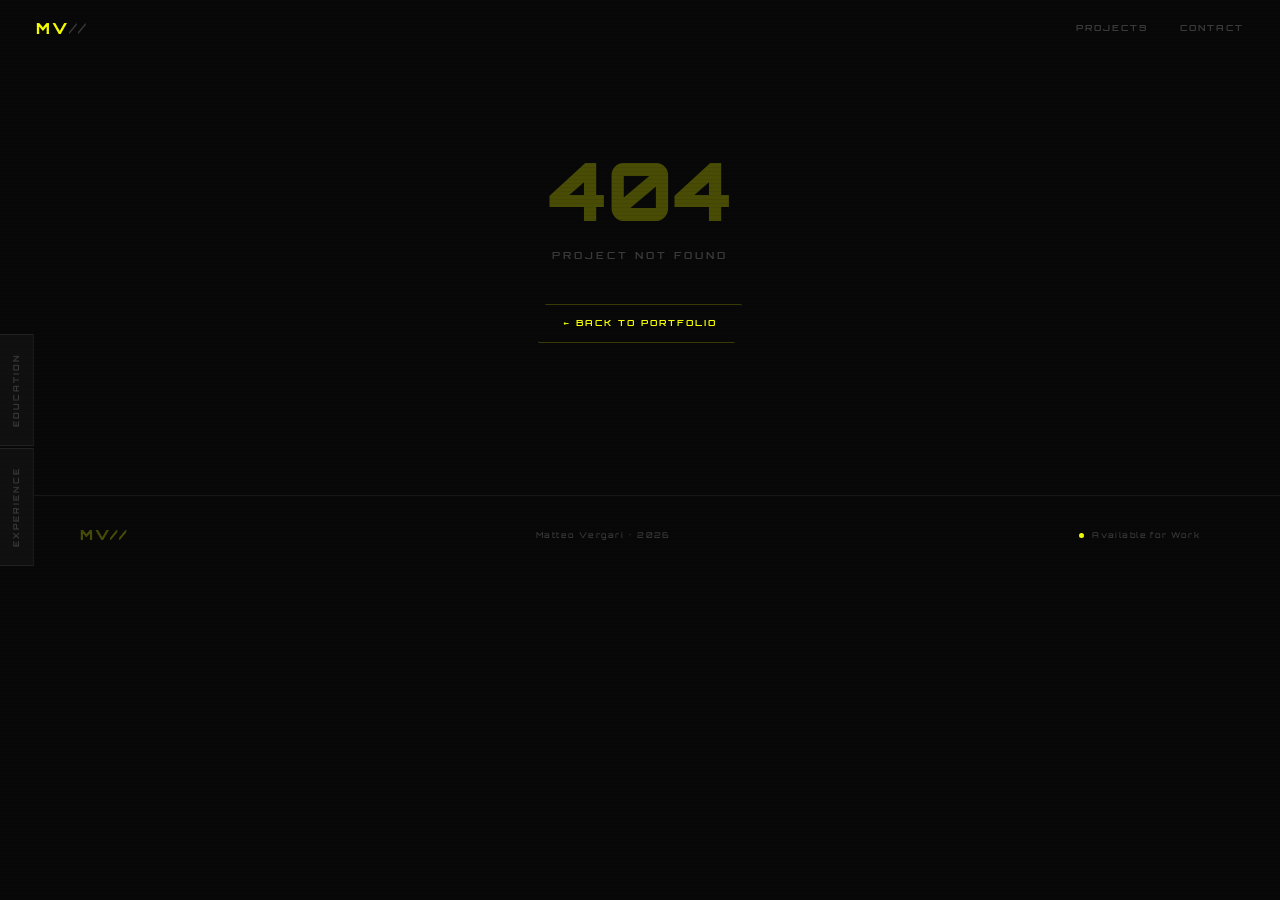
<file: project.html>
<!DOCTYPE html>
<html lang="en">
<head>
  <meta charset="UTF-8">
  <meta name="viewport" content="width=device-width, initial-scale=1.0">
  <title>Project // MATTEO VERGARI</title>
  <meta name="description" content="Project detail — Matteo Vergari portfolio">
  <link rel="stylesheet" href="assets/css/style.css">
  <link rel="icon" type="image/svg+xml" href="data:image/svg+xml,%3Csvg xmlns='http://www.w3.org/2000/svg' viewBox='0 0 32 32'%3E%3Crect width='32' height='32' fill='%23080808'/%3E%3Ctext x='3' y='24' font-family='monospace' font-size='18' font-weight='900' fill='%23F5FF00'%3EMV%3C/text%3E%3C/svg%3E">
</head>
<body>

  <!-- LOADER -->
  <div id="loader" aria-hidden="true">
    <div class="loader-logo">MV//</div>
    <div class="loader-bar-bg"><div class="loader-bar-fill"></div></div>
    <div class="loader-sub">Loading Project</div>
  </div>

  <!-- SIDEBAR -->
  <div class="sidebar" id="sidebar" aria-label="Info panels"></div>

  <!-- NAV -->
  <nav class="nav" aria-label="Main navigation">
    <a class="nav-logo" href="index.html">MV<em>//</em></a>
    <div class="nav-right">
      <a class="nav-link" href="index.html#major">Projects</a>
      <a class="nav-link" href="index.html#contact">Contact</a>
    </div>
  </nav>

  <!-- PROJECT CONTENT (populated by JS) -->
  <main id="projContainer" role="main"></main>

  <!-- FOOTER -->
  <footer class="footer" role="contentinfo">
    <div class="footer-logo">MV//</div>
    <div class="footer-copy">Matteo Vergari · <span id="year"></span></div>
    <div class="footer-status">
      <div class="status-dot" aria-hidden="true"></div>
      Available for Work
    </div>
  </footer>

  <!-- SCRIPTS -->
  <script src="assets/js/data.js"></script>
  <script src="assets/js/main.js"></script>
  <script src="assets/js/project-page.js"></script>
</body>
</html>
</file>
<file: assets/css/style.css>
/* ═══════════════════════════════════════════════════════════
   MATTEO VERGARI — PORTFOLIO
   Cybercorporate / Marathon aesthetic
   Yellow × Black × Magenta
   ═══════════════════════════════════════════════════════════ */

/* ── LOCAL FONTS ─────────────────────────────────────────── */
@font-face {
  font-family: 'Orbitron';
  src: url('../fonts/Orbitron-Light.ttf') format('truetype');
  font-weight: 300;
  font-display: swap;
}
@font-face {
  font-family: 'Orbitron';
  src: url('../fonts/Orbitron-Medium.ttf') format('truetype');
  font-weight: 400 500;
  font-display: swap;
}
@font-face {
  font-family: 'Orbitron';
  src: url('../fonts/Orbitron-Bold.ttf') format('truetype');
  font-weight: 700;
  font-display: swap;
}
@font-face {
  font-family: 'Orbitron';
  src: url('../fonts/Orbitron-Black.ttf') format('truetype');
  font-weight: 900;
  font-display: swap;
}

/* ── VARIABLES ───────────────────────────────────────────── */
:root {
  --yellow:      #F5FF00;
  --yellow-dim:  rgba(245, 255, 0, 0.12);
  --yellow-glow: rgba(245, 255, 0, 0.22);
  --yellow-border: rgba(245, 255, 0, 0.28);

  --magenta:     #FF00CC;
  --magenta-dim: rgba(255, 0, 204, 0.10);
  --magenta-border: rgba(255, 0, 204, 0.25);

  --bg:          #080808;
  --bg-card:     #0D0D0D;
  --bg-panel:    #101010;
  --bg-surface:  #141414;

  --text-hi:     #F0F0F0;
  --text:        #909090;
  --text-dim:    #3A3A3A;

  --border:      rgba(255, 255, 255, 0.07);
  --border-hi:   rgba(245, 255, 0, 0.28);

  --font:        'Orbitron', monospace;

  --ease:        cubic-bezier(0.16, 1, 0.3, 1);
  --t:           0.3s;
  --radius:      1px;
}

/* ── RESET ───────────────────────────────────────────────── */
*, *::before, *::after { box-sizing: border-box; margin: 0; padding: 0; }
html { scroll-behavior: smooth; }

body {
  background: var(--bg);
  color: var(--text);
  font-family: var(--font);
  font-size: 13px;
  line-height: 1.6;
  overflow-x: hidden;
  cursor: none;
  -webkit-font-smoothing: antialiased;
}

a { color: inherit; text-decoration: none; }
img, video { display: block; max-width: 100%; }
button { font-family: var(--font); cursor: none; border: none; background: none; }

/* ── SCANLINES (pure CSS, no JS, no animation) ───────────── */
body::after {
  content: '';
  position: fixed;
  inset: 0;
  background: repeating-linear-gradient(
    to bottom,
    transparent 0px,
    transparent 3px,
    rgba(0,0,0,0.06) 3px,
    rgba(0,0,0,0.06) 4px
  );
  pointer-events: none;
  z-index: 9000;
}

/* ── CUSTOM CURSOR ───────────────────────────────────────── */
.cur-dot {
  position: fixed;
  width: 6px; height: 6px;
  background: var(--yellow);
  border-radius: 50%;
  pointer-events: none;
  z-index: 9999;
  transform: translate(-50%, -50%);
  will-change: left, top;
}
.cur-ring {
  position: fixed;
  width: 28px; height: 28px;
  border: 1px solid var(--yellow-border);
  border-radius: 50%;
  pointer-events: none;
  z-index: 9998;
  transform: translate(-50%, -50%);
  transition: width 0.2s var(--ease), height 0.2s var(--ease), border-color 0.2s;
  will-change: left, top;
}
body.hov .cur-ring { width: 42px; height: 42px; border-color: var(--yellow); }
body.hov .cur-dot  { background: var(--yellow); box-shadow: 0 0 8px var(--yellow-glow); }

/* ── LOADING SCREEN ──────────────────────────────────────── */
#loader {
  position: fixed;
  inset: 0;
  background: var(--bg);
  z-index: 99999;
  display: flex;
  flex-direction: column;
  align-items: center;
  justify-content: center;
  gap: 20px;
  transition: opacity 0.5s, visibility 0.5s;
}
#loader.out { opacity: 0; visibility: hidden; pointer-events: none; }

.loader-logo {
  font-size: 22px;
  font-weight: 900;
  letter-spacing: 0.15em;
  color: var(--yellow);
}
.loader-bar-bg {
  width: 180px; height: 1px;
  background: var(--border);
  position: relative;
  overflow: hidden;
}
.loader-bar-fill {
  position: absolute; inset-block: 0; left: 0;
  width: 0;
  background: var(--yellow);
  animation: lbar 1.1s var(--ease) forwards;
}
@keyframes lbar { to { width: 100%; } }
.loader-sub {
  font-size: 9px;
  letter-spacing: 0.35em;
  color: var(--text-dim);
  text-transform: uppercase;
}

/* ── NAVIGATION ──────────────────────────────────────────── */
.nav {
  position: fixed;
  top: 0; left: 0; right: 0;
  z-index: 800;
  height: 58px;
  display: flex;
  align-items: center;
  padding: 0 36px;
  justify-content: space-between;
  transition: background 0.3s, border-color 0.3s;
  border-bottom: 1px solid transparent;
}
.nav.stuck {
  background: rgba(8, 8, 8, 0.96);
  border-color: var(--border);
}
.nav-logo {
  font-size: 15px;
  font-weight: 900;
  letter-spacing: 0.12em;
  color: var(--yellow);
  text-transform: uppercase;
}
.nav-logo em { color: var(--text-dim); font-style: normal; font-weight: 400; }
.nav-right {
  display: flex;
  align-items: center;
  gap: 32px;
}
.nav-link {
  font-size: 9px;
  font-weight: 700;
  letter-spacing: 0.22em;
  text-transform: uppercase;
  color: var(--text-dim);
  transition: color var(--t);
  position: relative;
}
.nav-link::after {
  content: '';
  position: absolute;
  bottom: -3px; left: 0;
  width: 0; height: 1px;
  background: var(--yellow);
  transition: width var(--t);
}
.nav-link:hover { color: var(--yellow); }
.nav-link:hover::after { width: 100%; }

/* ── SIDEBAR PANELS ─────────────────────────────────────── */
.sidebar {
  position: fixed;
  left: 0;
  top: 50%;
  transform: translateY(-50%);
  z-index: 700;
  display: flex;
  flex-direction: column;
  gap: 2px;
}

.sidebar-btn {
  display: flex;
  align-items: center;
  gap: 0;
  cursor: none;
  position: relative;
}

/* The vertical tab */
.sidebar-tab {
  writing-mode: vertical-rl;
  text-orientation: mixed;
  transform: rotate(180deg);
  font-size: 8px;
  font-weight: 700;
  letter-spacing: 0.25em;
  text-transform: uppercase;
  color: var(--text-dim);
  background: var(--bg-panel);
  border: 1px solid var(--border);
  border-right: none;
  padding: 18px 10px;
  transition: color var(--t), background var(--t), border-color var(--t);
  white-space: nowrap;
  user-select: none;
}

.sidebar-btn:hover .sidebar-tab,
.sidebar-btn.open .sidebar-tab {
  color: var(--yellow);
  background: var(--bg-surface);
  border-color: var(--yellow-border);
}

/* The expandable panel */
.sidebar-panel {
  position: absolute;
  left: 100%;
  top: 0;
  width: 320px;
  background: var(--bg-panel);
  border: 1px solid var(--yellow-border);
  border-left: 3px solid var(--yellow);
  padding: 24px 22px;
  opacity: 0;
  pointer-events: none;
  transform: translateX(-8px);
  transition: opacity 0.25s var(--ease), transform 0.25s var(--ease);
}

.sidebar-btn:hover .sidebar-panel,
.sidebar-btn.open .sidebar-panel {
  opacity: 1;
  pointer-events: all;
  transform: translateX(0);
}

.panel-label {
  font-size: 8px;
  font-weight: 700;
  letter-spacing: 0.3em;
  color: var(--yellow);
  text-transform: uppercase;
  margin-bottom: 18px;
  padding-bottom: 10px;
  border-bottom: 1px solid var(--border);
}

.panel-entry {
  margin-bottom: 18px;
}
.panel-entry:last-child { margin-bottom: 0; }

.panel-entry-title {
  font-size: 11px;
  font-weight: 700;
  color: var(--text-hi);
  letter-spacing: 0.08em;
  margin-bottom: 3px;
}
.panel-entry-place {
  font-size: 9px;
  font-weight: 400;
  color: var(--yellow);
  letter-spacing: 0.1em;
  margin-bottom: 3px;
}
.panel-entry-date {
  font-size: 8px;
  font-weight: 400;
  color: var(--text-dim);
  letter-spacing: 0.15em;
  margin-bottom: 6px;
}
.panel-entry-desc {
  font-size: 9px;
  font-weight: 300;
  color: var(--text);
  line-height: 1.6;
}

/* ── HERO ────────────────────────────────────────────────── */
.hero {
  height: 100vh;
  min-height: 600px;
  display: flex;
  align-items: center;
  justify-content: center;
  position: relative;
  overflow: hidden;
  background: var(--bg);
}

/* Subtle grid */
.hero-grid {
  position: absolute;
  inset: 0;
  background-image:
    linear-gradient(rgba(245,255,0,0.04) 1px, transparent 1px),
    linear-gradient(90deg, rgba(245,255,0,0.04) 1px, transparent 1px);
  background-size: 72px 72px;
  mask-image: radial-gradient(ellipse 80% 80% at 50% 50%, black 20%, transparent 75%);
}

/* Horizon glow line */
.hero-glow {
  position: absolute;
  bottom: 0; left: 0; right: 0;
  height: 1px;
  background: var(--yellow);
  box-shadow: 0 0 60px 20px var(--yellow-glow), 0 0 120px 60px rgba(245,255,0,0.06);
}

.hero-content {
  position: relative;
  z-index: 2;
  text-align: center;
  padding: 0 24px;
}

.hero-eyebrow {
  font-size: 9px;
  font-weight: 700;
  letter-spacing: 0.45em;
  color: var(--text-dim);
  text-transform: uppercase;
  margin-bottom: 24px;
  opacity: 0;
  animation: fadeUp 0.8s 0.3s var(--ease) forwards;
}

.hero-name {
  font-size: clamp(48px, 9vw, 110px);
  font-weight: 900;
  letter-spacing: 0.04em;
  text-transform: uppercase;
  color: var(--text-hi);
  line-height: 0.92;
  opacity: 0;
  animation: fadeUp 0.8s 0.5s var(--ease) forwards;
}

/* Glitch — fires rarely, no continuous loop cost */
.hero-name {
  position: relative;
}
.hero-name::before,
.hero-name::after {
  content: attr(data-text);
  position: absolute;
  inset: 0;
  pointer-events: none;
}
.hero-name::before {
  color: var(--yellow);
  animation: glA 7s 2s infinite;
  clip-path: inset(0 0 100% 0);
}
.hero-name::after {
  color: var(--magenta);
  animation: glB 7s 2.15s infinite;
  clip-path: inset(100% 0 0 0);
}
@keyframes glA {
  0%,88%,100% { clip-path: inset(0 0 100% 0); transform: none; }
  89% { clip-path: inset(10% 0 65% 0); transform: translate(-3px,0); }
  90% { clip-path: inset(60% 0 15% 0); transform: translate(3px,0); }
  91% { clip-path: inset(0 0 100% 0); }
}
@keyframes glB {
  0%,88%,100% { clip-path: inset(100% 0 0 0); transform: none; }
  89% { clip-path: inset(65% 0 10% 0); transform: translate(3px,0); }
  90% { clip-path: inset(15% 0 60% 0); transform: translate(-3px,0); }
  91% { clip-path: inset(100% 0 0 0); }
}

.hero-sub {
  font-size: clamp(9px, 1.4vw, 13px);
  font-weight: 400;
  letter-spacing: 0.35em;
  color: var(--text-dim);
  text-transform: uppercase;
  margin-top: 22px;
  opacity: 0;
  animation: fadeUp 0.8s 0.75s var(--ease) forwards;
}

.hero-sub span {
  color: var(--yellow);
  font-weight: 700;
}

.hero-cta {
  margin-top: 44px;
  display: flex;
  gap: 14px;
  justify-content: center;
  opacity: 0;
  animation: fadeUp 0.8s 1s var(--ease) forwards;
}

/* Corner brackets */
.bracket { position: absolute; width: 20px; height: 20px; }
.bracket.tl { top: 32px; left: 60px; border-top: 1px solid var(--yellow-border); border-left: 1px solid var(--yellow-border); }
.bracket.tr { top: 32px; right: 60px; border-top: 1px solid var(--yellow-border); border-right: 1px solid var(--yellow-border); }
.bracket.bl { bottom: 32px; left: 60px; border-bottom: 1px solid var(--yellow-border); border-left: 1px solid var(--yellow-border); }
.bracket.br { bottom: 32px; right: 60px; border-bottom: 1px solid var(--yellow-border); border-right: 1px solid var(--yellow-border); }

/* ── BUTTONS ─────────────────────────────────────────────── */
.btn {
  display: inline-flex;
  align-items: center;
  gap: 8px;
  padding: 11px 24px;
  font-family: var(--font);
  font-size: 9px;
  font-weight: 700;
  letter-spacing: 0.22em;
  text-transform: uppercase;
  border: 1px solid;
  cursor: none;
  position: relative;
  overflow: hidden;
  transition: color var(--t), box-shadow var(--t);
  clip-path: polygon(7px 0, 100% 0, calc(100% - 7px) 100%, 0 100%);
  white-space: nowrap;
}
.btn::before {
  content: '';
  position: absolute;
  inset: 0;
  transform: translateX(-105%);
  transition: transform 0.35s var(--ease);
}
.btn:hover::before { transform: translateX(0); }

.btn-y {
  color: var(--bg);
  background: var(--yellow);
  border-color: var(--yellow);
}
.btn-y::before { background: rgba(255,255,255,0.2); }
.btn-y:hover   { box-shadow: 0 0 24px var(--yellow-glow); }

.btn-o {
  color: var(--yellow);
  background: transparent;
  border-color: var(--yellow-border);
}
.btn-o::before { background: var(--yellow-dim); }
.btn-o:hover   { border-color: var(--yellow); box-shadow: 0 0 16px var(--yellow-glow); }

.btn-sm {
  padding: 8px 16px;
  font-size: 8px;
  clip-path: polygon(5px 0, 100% 0, calc(100% - 5px) 100%, 0 100%);
}

.btn-m {
  color: var(--magenta);
  background: transparent;
  border-color: var(--magenta-border);
}
.btn-m::before { background: var(--magenta-dim); }
.btn-m:hover { border-color: var(--magenta); }

/* ── SECTION CHROME ──────────────────────────────────────── */
.section {
  padding: 100px 80px 80px;
  max-width: 1440px;
  margin: 0 auto;
}
@media (max-width: 900px) { .section { padding: 70px 24px 60px; } }

.sec-header {
  margin-bottom: 48px;
  display: flex;
  align-items: flex-end;
  justify-content: space-between;
  gap: 20px;
}
.sec-header-left {}
.sec-eyebrow {
  font-size: 8px;
  font-weight: 700;
  letter-spacing: 0.4em;
  color: var(--yellow);
  text-transform: uppercase;
  display: block;
  margin-bottom: 8px;
}
.sec-title {
  font-size: clamp(22px, 3.5vw, 40px);
  font-weight: 900;
  color: var(--text-hi);
  letter-spacing: 0.07em;
  text-transform: uppercase;
  line-height: 1;
}
.sec-line {
  flex: 1;
  height: 1px;
  background: linear-gradient(to right, var(--yellow-border), transparent);
  margin-bottom: 6px;
  min-width: 40px;
}
.sec-count {
  font-size: 9px;
  font-weight: 700;
  letter-spacing: 0.2em;
  color: var(--text-dim);
  margin-bottom: 6px;
  white-space: nowrap;
}

/* ── MAJOR PROJECTS GRID ─────────────────────────────────── */
.projects-grid {
  display: grid;
  grid-template-columns: repeat(auto-fill, minmax(400px, 1fr));
  gap: 2px;
}
@media (max-width: 900px) { .projects-grid { grid-template-columns: 1fr; } }

/* ── PROJECT CARD ────────────────────────────────────────── */
.pcard {
  position: relative;
  background: var(--bg-card);
  border: 1px solid var(--border);
  display: flex;
  flex-direction: column;
  transition: border-color var(--t);
  contain: layout style;
}
.pcard:hover { border-color: var(--yellow-border); }

/* Thumb */
.pcard-thumb {
  position: relative;
  aspect-ratio: 16/9;
  overflow: hidden;
  background: #050505;
}
.pcard-thumb img, .pcard-thumb video {
  width: 100%; height: 100%;
  object-fit: cover;
  filter: brightness(0.8) saturate(0.85);
  transition: transform 0.5s var(--ease), filter 0.4s;
  will-change: transform;
}
.pcard:hover .pcard-thumb img,
.pcard:hover .pcard-thumb video {
  transform: scale(1.04);
  filter: brightness(0.65) saturate(1);
}

/* Hex mask overlay */
.pcard-hex {
  position: absolute;
  inset: 0;
  opacity: 0;
  transition: opacity 0.35s;
  pointer-events: none;
  background-color: var(--yellow);
  mix-blend-mode: screen;
  mask-image: url("data:image/svg+xml,%3Csvg xmlns='http://www.w3.org/2000/svg' width='50' height='58'%3E%3Cpolygon points='25,2 48,14 48,42 25,54 2,42 2,14' fill='none' stroke='white' stroke-width='1'/%3E%3C/svg%3E");
  mask-size: 50px 58px;
  mask-repeat: repeat;
}
.pcard:hover .pcard-hex { opacity: 0.12; }

/* Gradient bottom */
.pcard-fade {
  position: absolute;
  bottom: 0; left: 0; right: 0;
  height: 55%;
  background: linear-gradient(to top, var(--bg-card) 5%, transparent);
  pointer-events: none;
}

/* NDA / WIP badge */
.pcard-badge {
  position: absolute;
  top: 12px; right: 12px;
  font-size: 7px;
  font-weight: 700;
  letter-spacing: 0.2em;
  padding: 4px 8px;
  text-transform: uppercase;
  z-index: 2;
}
.badge-nda {
  background: var(--magenta);
  color: #fff;
}
.badge-wip {
  background: var(--yellow);
  color: var(--bg);
}

/* Play icon for video previews */
.pcard-play-icon {
  position: absolute;
  inset: 0;
  display: flex;
  align-items: center;
  justify-content: center;
  opacity: 0;
  transition: opacity var(--t);
  z-index: 3;
  pointer-events: none;
}
.pcard:hover .pcard-play-icon { opacity: 1; }
.play-circle {
  width: 52px; height: 52px;
  border: 1px solid var(--yellow);
  border-radius: 50%;
  display: flex;
  align-items: center;
  justify-content: center;
  background: rgba(8,8,8,0.7);
}
.play-circle svg { fill: var(--yellow); margin-left: 3px; }

/* Corner marks */
.pcard-c { position: absolute; width: 12px; height: 12px; opacity: 0; transition: opacity 0.25s; pointer-events: none; z-index: 4; }
.pcard-c.tl { top: 8px; left: 8px; border-top: 1px solid var(--yellow); border-left: 1px solid var(--yellow); }
.pcard-c.br { bottom: 8px; right: 8px; border-bottom: 1px solid var(--yellow); border-right: 1px solid var(--yellow); }
.pcard:hover .pcard-c { opacity: 1; }

/* Body */
.pcard-body {
  padding: 18px 20px 22px;
  display: flex;
  flex-direction: column;
  flex: 1;
}
.pcard-meta {
  display: flex;
  align-items: center;
  gap: 10px;
  margin-bottom: 8px;
  flex-wrap: wrap;
}
.pcard-engine {
  font-size: 8px;
  font-weight: 700;
  letter-spacing: 0.18em;
  color: var(--yellow);
  text-transform: uppercase;
}
.pcard-divider { width: 1px; height: 10px; background: var(--border); }
.pcard-team { font-size: 8px; letter-spacing: 0.12em; color: var(--text-dim); text-transform: uppercase; }
.pcard-duration { font-size: 8px; letter-spacing: 0.12em; color: var(--text-dim); text-transform: uppercase; }

.pcard-title {
  font-size: 18px;
  font-weight: 900;
  letter-spacing: 0.05em;
  text-transform: uppercase;
  color: var(--text-hi);
  margin-bottom: 6px;
  transition: color var(--t);
}
.pcard:hover .pcard-title { color: var(--yellow); }

.pcard-desc {
  font-size: 11px;
  font-weight: 300;
  color: var(--text);
  line-height: 1.65;
  flex: 1;
  margin-bottom: 18px;
}

.pcard-tags {
  display: flex;
  flex-wrap: wrap;
  gap: 5px;
  margin-bottom: 18px;
}
.tag {
  font-size: 7px;
  font-weight: 700;
  letter-spacing: 0.18em;
  padding: 3px 7px;
  border: 1px solid var(--border);
  color: var(--text-dim);
  text-transform: uppercase;
  transition: border-color 0.25s, color 0.25s;
}
.pcard:hover .tag { border-color: var(--yellow-border); color: var(--yellow); }

.pcard-cta {
  font-size: 8px;
  font-weight: 700;
  letter-spacing: 0.25em;
  color: var(--text-dim);
  text-transform: uppercase;
  display: flex;
  align-items: center;
  gap: 8px;
  transition: color var(--t);
  align-self: flex-start;
  margin-top: auto;
}
.pcard-cta::after { content: '→'; transition: transform var(--t); }
.pcard:hover .pcard-cta { color: var(--yellow); }
.pcard:hover .pcard-cta::after { transform: translateX(4px); }

.pcard-num {
  position: absolute;
  top: 10px; left: 12px;
  font-size: 8px;
  color: var(--text-dim);
  letter-spacing: 0.1em;
  z-index: 4;
}

/* ── MINOR PROJECTS ──────────────────────────────────────── */
.minor-section {
  background: var(--bg-panel);
  border-top: 1px solid var(--border);
}

.minor-group {
  margin-bottom: 40px;
}
.minor-group:last-child { margin-bottom: 0; }

.minor-engine-label {
  font-size: 8px;
  font-weight: 700;
  letter-spacing: 0.35em;
  text-transform: uppercase;
  color: var(--magenta);
  margin-bottom: 12px;
  padding-bottom: 8px;
  border-bottom: 1px solid var(--magenta-border);
  display: inline-block;
}

.minor-list {
  display: flex;
  flex-direction: column;
  gap: 2px;
}

.minor-item {
  display: grid;
  grid-template-columns: 1fr auto auto auto;
  align-items: center;
  gap: 20px;
  padding: 14px 18px;
  background: var(--bg-card);
  border: 1px solid var(--border);
  transition: border-color var(--t), background var(--t);
}
.minor-item:hover {
  border-color: var(--yellow-border);
  background: var(--bg-surface);
}
.minor-item-title {
  font-size: 11px;
  font-weight: 700;
  letter-spacing: 0.06em;
  color: var(--text-hi);
  text-transform: uppercase;
}
.minor-item-team {
  font-size: 8px;
  font-weight: 400;
  letter-spacing: 0.12em;
  color: var(--text-dim);
  text-transform: uppercase;
  white-space: nowrap;
}
.minor-item-time {
  font-size: 8px;
  font-weight: 700;
  letter-spacing: 0.15em;
  color: var(--yellow);
  text-transform: uppercase;
  white-space: nowrap;
}
@media (max-width: 600px) {
  .minor-item { grid-template-columns: 1fr; gap: 6px; }
}

/* ── CONTACTS SECTION ────────────────────────────────────── */
.contacts-grid {
  display: grid;
  grid-template-columns: repeat(auto-fill, minmax(180px, 1fr));
  gap: 2px;
}

.citem {
  display: flex;
  flex-direction: column;
  gap: 10px;
  padding: 22px 20px;
  background: var(--bg-card);
  border: 1px solid var(--border);
  transition: border-color var(--t), background var(--t);
  position: relative;
  overflow: hidden;
}
.citem::after {
  content: '';
  position: absolute;
  bottom: 0; left: 0;
  width: 0; height: 1px;
  background: var(--yellow);
  transition: width var(--t);
}
.citem:hover { border-color: var(--yellow-border); background: var(--bg-surface); }
.citem:hover::after { width: 100%; }

.citem-icon {
  width: 32px; height: 32px;
  display: flex;
  align-items: center;
  justify-content: center;
  border: 1px solid var(--border);
  color: var(--text-dim);
  transition: border-color var(--t), color var(--t);
}
.citem-icon svg { width: 14px; height: 14px; fill: currentColor; }
.citem:hover .citem-icon { border-color: var(--yellow); color: var(--yellow); }

.citem-label {
  font-size: 7px;
  font-weight: 700;
  letter-spacing: 0.3em;
  color: var(--text-dim);
  text-transform: uppercase;
}
.citem-handle {
  font-size: 10px;
  font-weight: 400;
  color: var(--text);
  transition: color var(--t);
  word-break: break-all;
}
.citem:hover .citem-handle { color: var(--text-hi); }

.citem-arrow {
  position: absolute;
  top: 14px; right: 14px;
  font-size: 10px;
  color: var(--text-dim);
  opacity: 0;
  transition: opacity var(--t), color var(--t), transform var(--t);
}
.citem:hover .citem-arrow { opacity: 1; color: var(--yellow); transform: translate(2px,-2px); }

/* ── FOOTER ──────────────────────────────────────────────── */
.footer {
  padding: 28px 80px;
  border-top: 1px solid var(--border);
  display: flex;
  align-items: center;
  justify-content: space-between;
  flex-wrap: wrap;
  gap: 16px;
}
.footer-logo { font-size: 14px; font-weight: 900; letter-spacing: 0.12em; color: var(--yellow-border); }
.footer-copy { font-size: 8px; letter-spacing: 0.18em; color: var(--text-dim); }
.footer-status { display: flex; align-items: center; gap: 8px; font-size: 8px; letter-spacing: 0.18em; color: var(--text-dim); }
.status-dot { width: 5px; height: 5px; border-radius: 50%; background: var(--yellow); animation: blink 2.5s ease-in-out infinite; }
@keyframes blink { 0%,100%{opacity:1} 50%{opacity:0.25} }

/* ── PROJECT DETAIL PAGE ─────────────────────────────────── */
.proj-hero {
  position: relative;
  height: 70vh;
  min-height: 500px;
  overflow: hidden;
  display: flex;
  align-items: flex-end;
}
.proj-hero-media {
  position: absolute;
  inset: 0;
  width: 100%; height: 100%;
  object-fit: cover;
  filter: brightness(0.4) saturate(0.75);
}
.proj-hero-overlay {
  position: absolute;
  inset: 0;
  background: linear-gradient(to top, var(--bg) 0%, rgba(8,8,8,0.5) 55%, transparent 100%);
}
.proj-hero-content {
  position: relative;
  z-index: 2;
  padding: 60px 80px;
  width: 100%;
}
@media(max-width:768px){ .proj-hero-content { padding: 40px 24px; } }

.proj-back {
  display: inline-flex;
  align-items: center;
  gap: 8px;
  font-size: 8px;
  font-weight: 700;
  letter-spacing: 0.22em;
  color: var(--text-dim);
  text-transform: uppercase;
  margin-bottom: 20px;
  transition: color var(--t);
}
.proj-back:hover { color: var(--yellow); }
.proj-back::before { content: '←'; }

.proj-title {
  font-size: clamp(32px, 6vw, 76px);
  font-weight: 900;
  letter-spacing: 0.04em;
  text-transform: uppercase;
  color: var(--text-hi);
  line-height: 0.92;
  margin-bottom: 16px;
  position: relative;
}
/* same glitch on detail */
.proj-title::before, .proj-title::after {
  content: attr(data-text);
  position: absolute; inset: 0;
  pointer-events: none;
}
.proj-title::before { color: var(--yellow); animation: glA 9s 1s infinite; clip-path: inset(0 0 100% 0); }
.proj-title::after  { color: var(--magenta); animation: glB 9s 1.15s infinite; clip-path: inset(100% 0 0 0); }

.proj-meta {
  display: flex;
  flex-wrap: wrap;
  gap: 10px;
  align-items: center;
}

/* ── PROJ BODY ─────────────────────────────────────────────── */
.proj-body {
  display: grid;
  grid-template-columns: 1fr 300px;
  gap: 48px;
  padding: 64px 80px;
  max-width: 1440px;
  margin: 0 auto;
}
@media(max-width:900px){ .proj-body { grid-template-columns:1fr; padding: 40px 24px; } }

.proj-content h3 {
  font-size: 9px;
  font-weight: 700;
  letter-spacing: 0.32em;
  color: var(--yellow);
  text-transform: uppercase;
  margin: 32px 0 14px;
}
.proj-content p {
  font-size: 12px;
  font-weight: 300;
  color: var(--text);
  line-height: 1.75;
  margin-bottom: 18px;
}
.proj-content ul { list-style: none; display: flex; flex-direction: column; gap: 7px; margin-bottom: 22px; }
.proj-content li {
  font-size: 11px;
  font-weight: 300;
  color: var(--text);
  padding-left: 18px;
  position: relative;
}
.proj-content li::before {
  content: '//';
  position: absolute; left: 0;
  color: var(--yellow);
  font-size: 8px;
  font-weight: 700;
  top: 2px;
}

/* Sidebar */
.proj-sidebar { display: flex; flex-direction: column; gap: 16px; }
.sblock {
  background: var(--bg-card);
  border: 1px solid var(--border);
  border-left: 2px solid var(--yellow);
  padding: 16px 18px;
}
.sblock-label {
  font-size: 7px;
  font-weight: 700;
  letter-spacing: 0.3em;
  color: var(--yellow);
  text-transform: uppercase;
  margin-bottom: 10px;
}
.sblock-val {
  font-size: 12px;
  font-weight: 700;
  color: var(--text-hi);
  letter-spacing: 0.05em;
}
.proj-links { display: flex; flex-direction: column; gap: 8px; margin-top: 4px; }

/* ── GALLERY ─────────────────────────────────────────────── */
.gallery-wrap {
  padding: 0 80px 80px;
  max-width: 1440px;
  margin: 0 auto;
}
@media(max-width:768px){ .gallery-wrap { padding: 0 24px 60px; } }

.gallery-label {
  font-size: 8px;
  font-weight: 700;
  letter-spacing: 0.35em;
  color: var(--yellow);
  text-transform: uppercase;
  margin-bottom: 16px;
}

/* Full-width first image, rest in grid */
.gallery-hero-img {
  width: 100%;
  aspect-ratio: 16/9;
  object-fit: cover;
  filter: brightness(0.9);
  margin-bottom: 4px;
  cursor: zoom-in;
  transition: filter 0.3s;
}
.gallery-hero-img:hover { filter: brightness(1); }

/* Video embed */
.gallery-video-wrap {
  position: relative;
  width: 100%;
  aspect-ratio: 16/9;
  margin-bottom: 4px;
  background: #000;
}
.gallery-video-wrap iframe,
.gallery-video-wrap video {
  position: absolute;
  inset: 0;
  width: 100%; height: 100%;
  border: none;
}

.gallery-grid {
  display: grid;
  grid-template-columns: repeat(auto-fill, minmax(320px, 1fr));
  gap: 4px;
}
.gallery-cell {
  position: relative;
  aspect-ratio: 16/9;
  overflow: hidden;
  cursor: zoom-in;
}
.gallery-cell img {
  width: 100%; height: 100%;
  object-fit: cover;
  filter: brightness(0.85);
  transition: filter 0.3s, transform 0.5s var(--ease);
}
.gallery-cell:hover img { filter: brightness(1); transform: scale(1.03); }

/* Lightbox */
.lightbox {
  position: fixed; inset: 0;
  background: rgba(8,8,8,0.97);
  z-index: 9990;
  display: flex;
  align-items: center;
  justify-content: center;
  opacity: 0;
  pointer-events: none;
  transition: opacity 0.25s;
}
.lightbox.on { opacity: 1; pointer-events: all; }
.lightbox img { max-width: 92vw; max-height: 88vh; object-fit: contain; border: 1px solid var(--yellow-border); }
.lb-close {
  position: absolute; top: 24px; right: 28px;
  font-size: 9px; font-weight: 700; letter-spacing: 0.25em;
  color: var(--text-dim); text-transform: uppercase;
  cursor: none;
  transition: color var(--t);
}
.lb-close:hover { color: var(--yellow); }

/* ── NEXT PROJECT ─────────────────────────────────────────── */
.next-proj {
  border-top: 1px solid var(--border);
  padding: 48px 80px;
  display: flex;
  justify-content: flex-end;
  align-items: center;
  gap: 28px;
}
@media(max-width:768px){ .next-proj { padding: 40px 24px; } }
.next-proj-label { font-size: 8px; font-weight: 700; letter-spacing: 0.3em; color: var(--text-dim); text-transform: uppercase; }

/* ── REVEALS ─────────────────────────────────────────────── */
.rv {
  opacity: 0;
  transform: translateY(22px);
  transition: opacity 0.65s var(--ease), transform 0.65s var(--ease);
}
.rv.in { opacity: 1; transform: none; }

/* stagger children */
.rv-st > * {
  opacity: 0;
  transform: translateY(16px);
  transition: opacity 0.55s var(--ease), transform 0.55s var(--ease);
}
.rv-st.in > * { opacity: 1; transform: none; }
.rv-st.in > *:nth-child(1){ transition-delay: 0s; }
.rv-st.in > *:nth-child(2){ transition-delay: 0.06s; }
.rv-st.in > *:nth-child(3){ transition-delay: 0.12s; }
.rv-st.in > *:nth-child(4){ transition-delay: 0.18s; }
.rv-st.in > *:nth-child(5){ transition-delay: 0.24s; }
.rv-st.in > *:nth-child(6){ transition-delay: 0.30s; }
.rv-st.in > *:nth-child(7){ transition-delay: 0.36s; }
.rv-st.in > *:nth-child(8){ transition-delay: 0.42s; }

@keyframes fadeUp {
  from { opacity: 0; transform: translateY(20px); }
  to   { opacity: 1; transform: none; }
}

/* ── 404 ─────────────────────────────────────────────────── */
.not-found {
  height: 55vh;
  display: flex; flex-direction: column; align-items: center; justify-content: center; gap: 16px;
  text-align: center;
}
.not-found-code { font-size: 80px; font-weight: 900; color: var(--yellow-border); line-height: 1; }
.not-found-msg  { font-size: 10px; font-weight: 700; letter-spacing: 0.3em; color: var(--text-dim); text-transform: uppercase; }

/* ── MOBILE ──────────────────────────────────────────────── */
@media(max-width: 768px) {
  .sidebar { display: none; }
  .bracket { display: none; }
  .hero-grid { display: none; }
  .footer { padding: 24px; flex-direction: column; text-align: center; }
}
</file>
